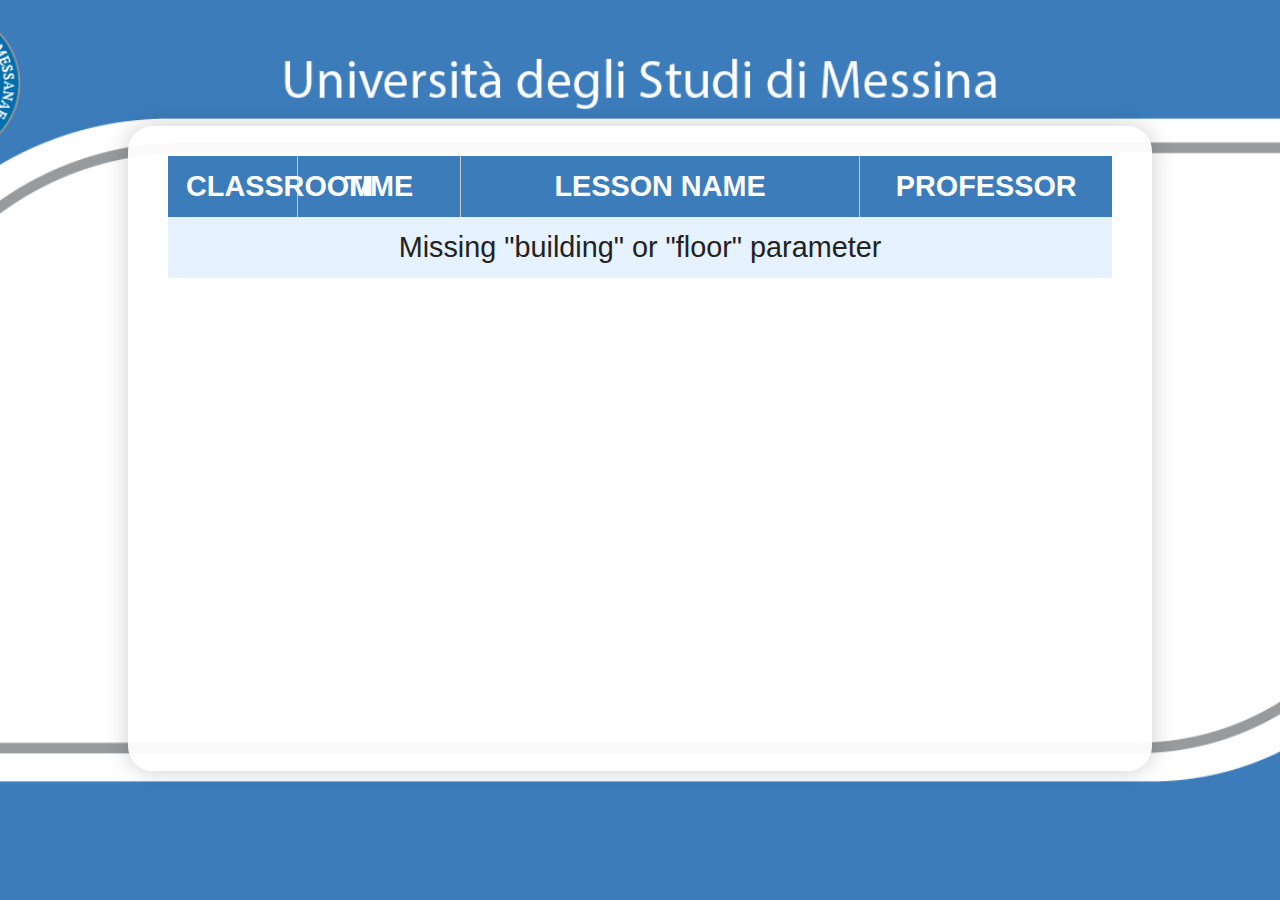
<file: web/floor/floor.html>
<!DOCTYPE html>
<html lang="it">
<head>
  <meta charset="UTF-8" />
  <meta http-equiv="refresh" content="60">
  <meta name="viewport" content="width=device-width, initial-scale=1.0" />
  <title>Floor Schedule</title>
  <link rel="icon" href="../assets/favicon.ico" />
  <link rel="stylesheet" href="../static/css/floor_style.css" />
</head>
<body>
  <div class="table-container">
    <div class="scroll-wrapper">
      <div class="scroll-header">
        <table>
          <thead>
            <tr>
              <th>CLASSROOM</th>
              <th>TIME</th>
              <th>LESSON NAME</th>
              <th>PROFESSOR</th>
            </tr>
          </thead>
        </table>
      </div>
      <div class="scroll-body">
        <table>
          <tbody id="lesson-body">
            <tr><td colspan="4">Loading...</td></tr>
          </tbody>
        </table>
      </div>
    </div>
  </div>

  <div id="clock"        class="top-right"></div>
  <div id="current-date" class="bottom-left"></div>
  <div id="floor-label"  class="bottom-right"></div>

  <script src="../static/js/floor_script.js"></script>
</body>
</html>
</file>
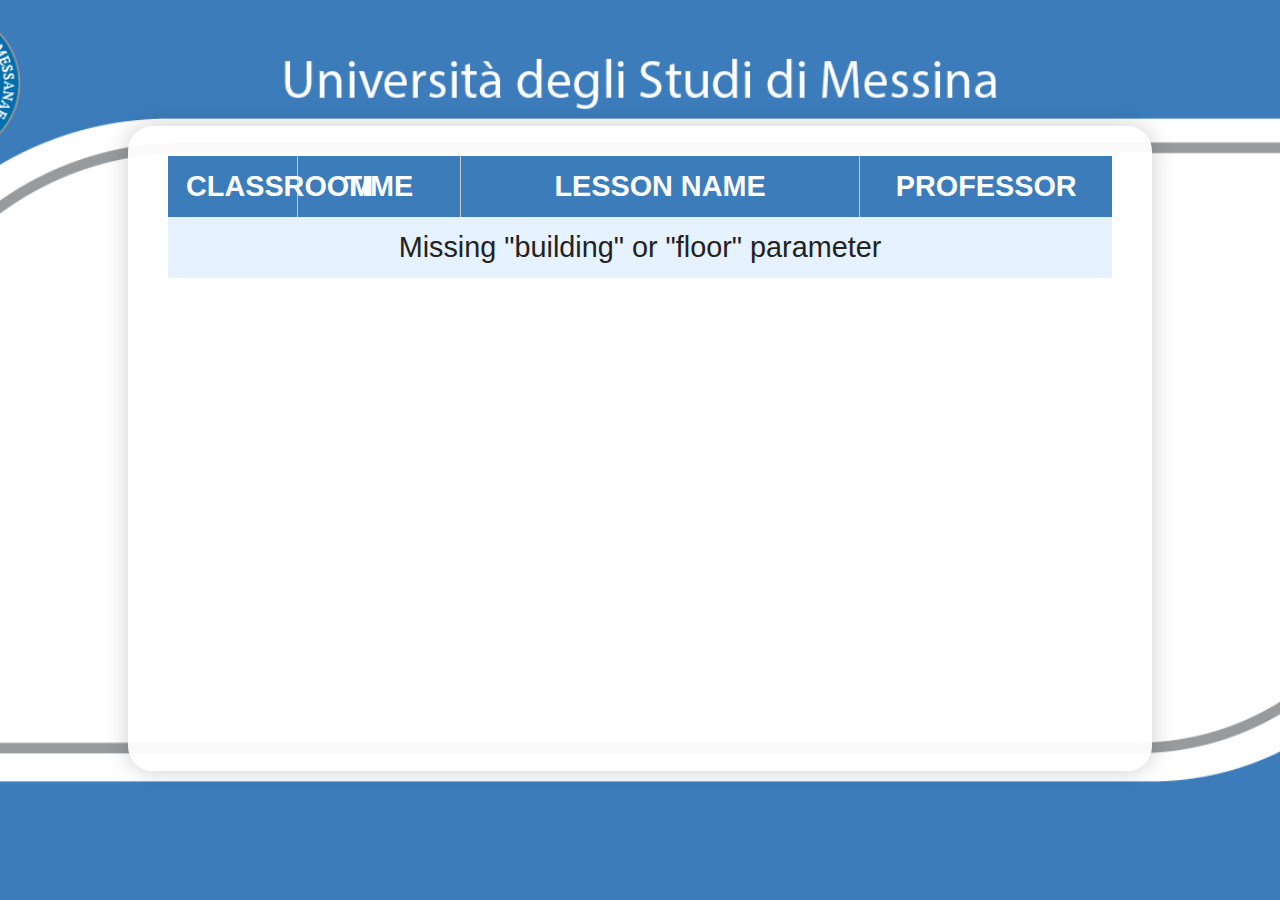
<file: web/floor/floor0.html>
<!--
EN: Template for floor view display.
IT: Template per visualizzazione delle lezioni di un piano.
-->

<!DOCTYPE html>
<html lang="it">
<head>
  <meta charset="UTF-8" />
  <meta name="viewport" content="width=device-width, initial-scale=1.0" />
  <title>Floor 0 Schedule</title>
  <link rel="icon" href="../assets/favicon.ico" type="image/x-icon" />
  <link rel="stylesheet" href="../static/css/floor_style.css" />
</head>
<body>
  <div class="table-container">
    <div class="scroll-wrapper">
      <!-- EN/IT: Fixed header /Intestazione fissa -->
      <div class="scroll-header">
        <table>
          <thead>
            <tr>
              <th>CLASSROOM</th>
              <th>TIME</th>
              <th>LESSON NAME</th>
              <th>PROFESSOR</th>
            </tr>
          </thead>
        </table>
      </div>

      <!-- EN/IT: Sliding body / Corpo scorrevole -->
      <div class="scroll-body">
        <table>
          <tbody id="lesson-body">
            <tr><td colspan="4">Loading...</td></tr>
          </tbody>
        </table>
      </div>
    </div>
  </div>

  <!-- EN/IT: Clock, date, flat label / Orologio, data, etichetta piano -->
  <div id="clock" class="top-right"></div>
  <div id="current-date" class="bottom-left"></div>
  <div id="floor-label" class="bottom-right"></div>

  <script src="../static/js/floor_script.js"></script>
</body>
</html>
</file>
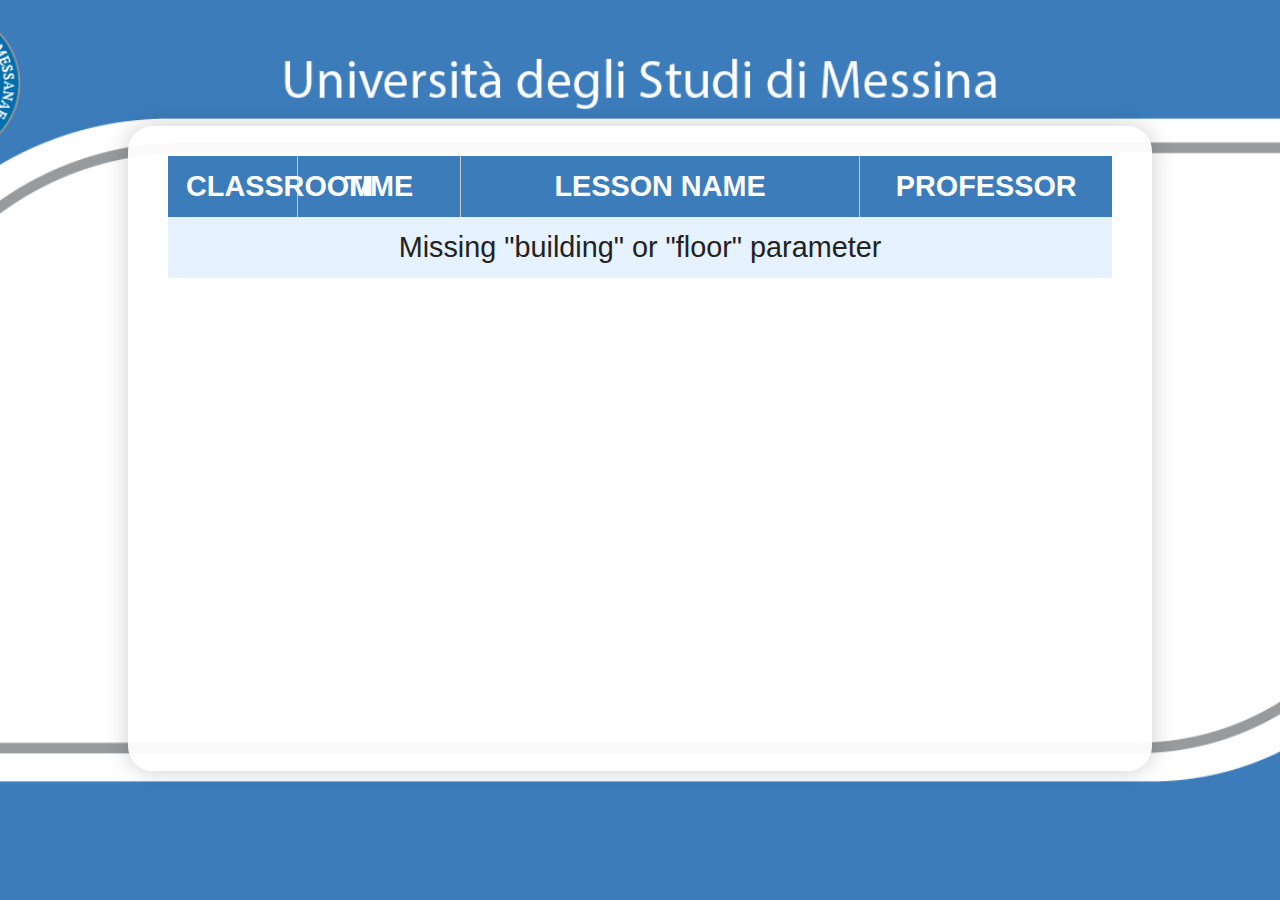
<file: web/floor/floor1.html>
<!--
EN: Template for floor view display.
IT: Template per visualizzazione delle lezioni di un piano.
-->

<!DOCTYPE html>
<html lang="it">
<head>
  <meta charset="UTF-8" />
  <meta name="viewport" content="width=device-width, initial-scale=1.0" />
  <title>Floor 1 Schedule</title>
  <link rel="icon" href="../assets/favicon.ico" type="image/x-icon" />
  <link rel="stylesheet" href="../static/css/floor_style.css" />
</head>
<body>
  <div class="table-container">
    <div class="scroll-wrapper">
      <!-- EN/IT: Fixed header /Intestazione fissa -->
      <div class="scroll-header">
        <table>
          <thead>
            <tr>
              <th>CLASSROOM</th>
              <th>TIME</th>
              <th>LESSON NAME</th>
              <th>PROFESSOR</th>
            </tr>
          </thead>
        </table>
      </div>

      <!-- EN/IT: Sliding body / Corpo scorrevole -->
      <div class="scroll-body">
        <table>
          <tbody id="lesson-body">
            <tr><td colspan="4">Loading...</td></tr>
          </tbody>
        </table>
      </div>
    </div>
  </div>

  <!-- EN/IT: Clock, date, flat label / Orologio, data, etichetta piano -->
  <div id="clock" class="top-right"></div>
  <div id="current-date" class="bottom-left"></div>
  <div id="floor-label" class="bottom-right"></div>

  <script src="../static/js/floor_script.js"></script>
</body>
</html>
</file>
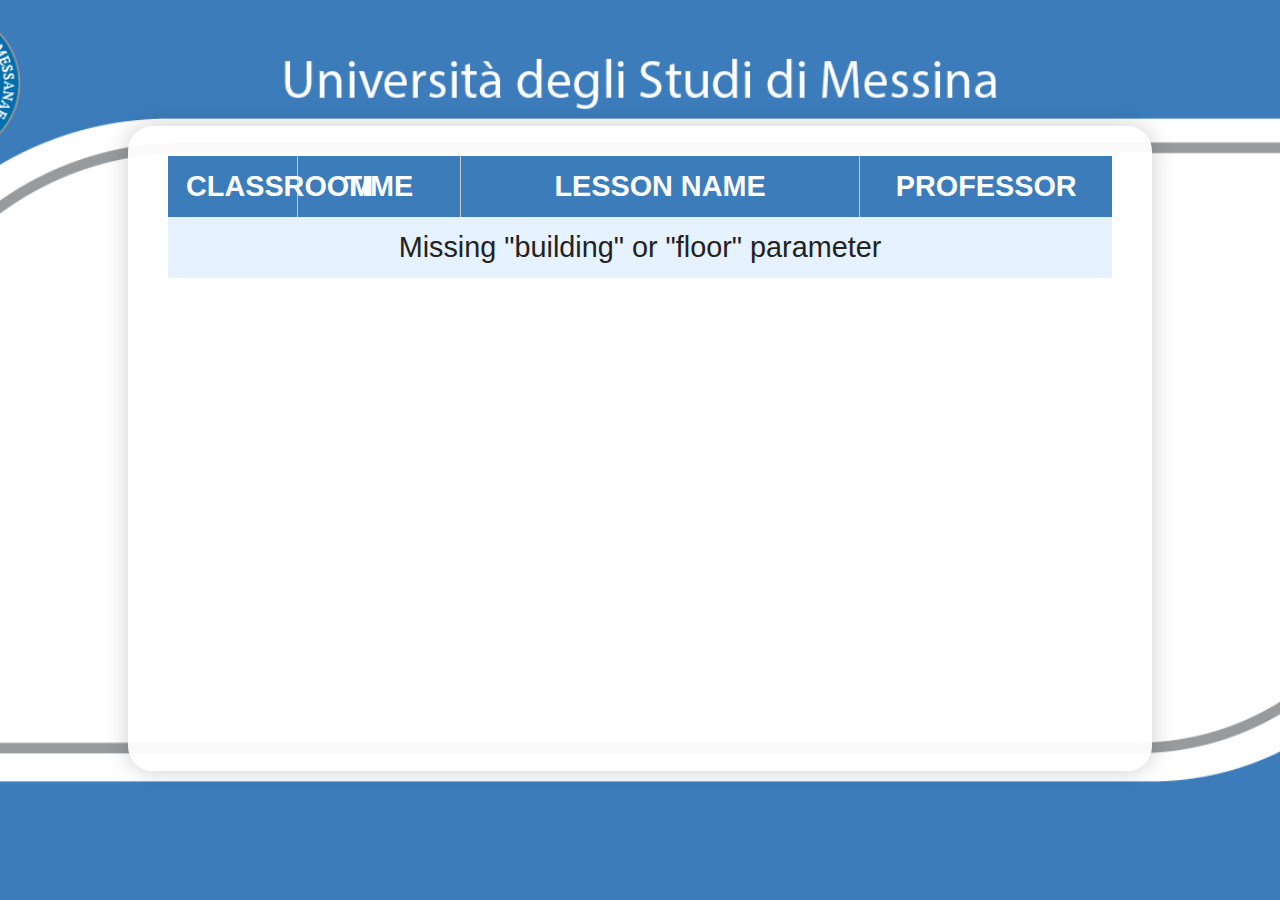
<file: web/floor/floorM1.html>
<!--
EN: Template for floor view display.
IT: Template per visualizzazione delle lezioni di un piano.
-->

<!DOCTYPE html>
<html lang="it">
<head>
  <meta charset="UTF-8" />
  <meta name="viewport" content="width=device-width, initial-scale=1.0" />
  <title>Floor -1 Schedule</title>
  <link rel="icon" href="../assets/favicon.ico" type="image/x-icon" />
  <link rel="stylesheet" href="../static/css/floor_style.css" />
</head>
<body>
  <div class="table-container">
    <div class="scroll-wrapper">
      <!-- EN/IT: Fixed header /Intestazione fissa -->
      <div class="scroll-header">
        <table>
          <thead>
            <tr>
              <th>CLASSROOM</th>
              <th>TIME</th>
              <th>LESSON NAME</th>
              <th>PROFESSOR</th>
            </tr>
          </thead>
        </table>
      </div>

      <!-- EN/IT: Sliding body / Corpo scorrevole -->
      <div class="scroll-body">
        <table>
          <tbody id="lesson-body">
            <tr><td colspan="4">Loading...</td></tr>
          </tbody>
        </table>
      </div>
    </div>
  </div>

  <!-- EN/IT: Clock, date, flat label / Orologio, data, etichetta piano -->
  <div id="clock" class="top-right"></div>
  <div id="current-date" class="bottom-left"></div>
  <div id="floor-label" class="bottom-right"></div>

  <script src="../static/js/floor_script.js"></script>
</body>
</html>
</file>
<file: web/static/css/floor_style.css>
/* ============================================================================
   EN: Reset and fullscreen background
   IT: Reset e sfondo a tutto schermo
============================================================================ */
html, body {
  margin: 0;
  padding: 0;
  height: 100%;
  font-family: "Helvetica", "Arial", sans-serif;
  background: url('../../assets/monitor_background.png') no-repeat center center;
  background-size: cover;
  color: #222;
}

/* ============================================================================
   EN: Main container for scrollable lesson table
   IT: Contenitore principale per tabella lezioni scrollabile
============================================================================ */
.table-container {
  position: absolute;
  top: 14%;
  left: 10%;
  right: 10%;
  height: 65%;
  background-color: rgba(255,255,255,0.95);
  padding: 30px 40px;
  border-radius: 25px;
  box-shadow: 0 0 25px rgba(0,0,0,0.2);
  display: flex;
  flex-direction: column;
  justify-content: center;
}

/* ============================================================================
   EN: Header fixed; body scrollable
   IT: Intestazione fissa; corpo scorrevole
============================================================================ */
.scroll-wrapper {
  height: 100%;
  display: flex;
  flex-direction: column;
  overflow: hidden;
}

/* ============================================================================
   EN: Table header (fixed)
   IT: Intestazione tabella (fissa)
============================================================================ */
.scroll-header {
  flex: 0 0 auto;
  overflow: hidden;
}

.scroll-header table {
  width: 100%;
  border-collapse: collapse;
  font-size: 1.8em;
  table-layout: fixed;
}

.scroll-header thead th {
  background-color: #3c7cbb;
  color: #fff;
  padding: 14px 18px;
  text-align: center;
  vertical-align: middle;
  border-right: 1px solid #ccc;
}
.scroll-header thead th:last-child {
  border-right: none;
}

/* ============================================================================
   EN: Scrollable body
   IT: Corpo scorrevole
============================================================================ */
.scroll-body {
  flex: 1 1 auto;
  overflow-y: auto;
  scrollbar-width: none;           /* Firefox */
}
.scroll-body::-webkit-scrollbar {
  display: none;                   /* Chrome/Safari */
}

.scroll-body table {
  width: 100%;
  border-collapse: collapse;
  font-size: 1.8em;
  table-layout: fixed;
}

.scroll-body tbody td {
  padding: 14px 18px;
  text-align: center;
  vertical-align: middle;
  border-right: 1px solid #ccc;
}
.scroll-body tbody td:last-child {
  border-right: none;
}

/* ============================================================================
   EN: Justify lesson name column
   IT: Giustifica la colonna "NOME LEZIONE"
============================================================================ */
.scroll-body tbody td:nth-child(3) {
  text-align: justify;
  text-justify: inter-word;
  text-align-last: left;
}

/* ============================================================================
   EN: Alternating row background
   IT: Colori alternati tra le righe
============================================================================ */
.scroll-body tr:nth-child(even) { background-color: #f0f0f0; }
.scroll-body tr:nth-child(odd)  { background-color: #e6f2ff; }

/* ============================================================================
   EN: Column widths (default IT)
   IT: Larghezza colonne (default IT)
============================================================================ */
th:nth-child(1), td:nth-child(1) { width: 12%; } /* ROOM / AULA */
th:nth-child(2), td:nth-child(2) { width: 16%; } /* TIME / ORA */
th:nth-child(3), td:nth-child(3) { width: 45%; } /* LESSON / NOME LEZIONE */
th:nth-child(4), td:nth-child(4) { width: 27%; } /* PROFESSOR */

/* ============================================================================
   EN: Column widths override for EN
   IT: Larghezze colonne override per inglese
============================================================================ */
body.lang-en th:nth-child(1),
body.lang-en td:nth-child(1) { width: 15%; }

body.lang-en th:nth-child(2),
body.lang-en td:nth-child(2) { width: 20%; }

body.lang-en th:nth-child(3),
body.lang-en td:nth-child(3) { width: 40%; }

body.lang-en th:nth-child(4),
body.lang-en td:nth-child(4) { width: 25%; }

/* ============================================================================
   EN: Fixed UI elements: clock, date, floor name
   IT: Elementi fissi dell’interfaccia: orologio, data, piano
============================================================================ */
.top-right {
  position: absolute;
  top: 1%;
  right: 2%;
  font-size: 3.2em;
  color: #fff;
}

.bottom-right {
  position: absolute;
  bottom: 2%;
  right: 2%;
  font-size: 2.2em;
  color: #fff;
}

.bottom-left {
  position: absolute;
  bottom: 2%;
  left: 2%;
  font-size: 2.2em;
  color: #fff;
}
</file>
